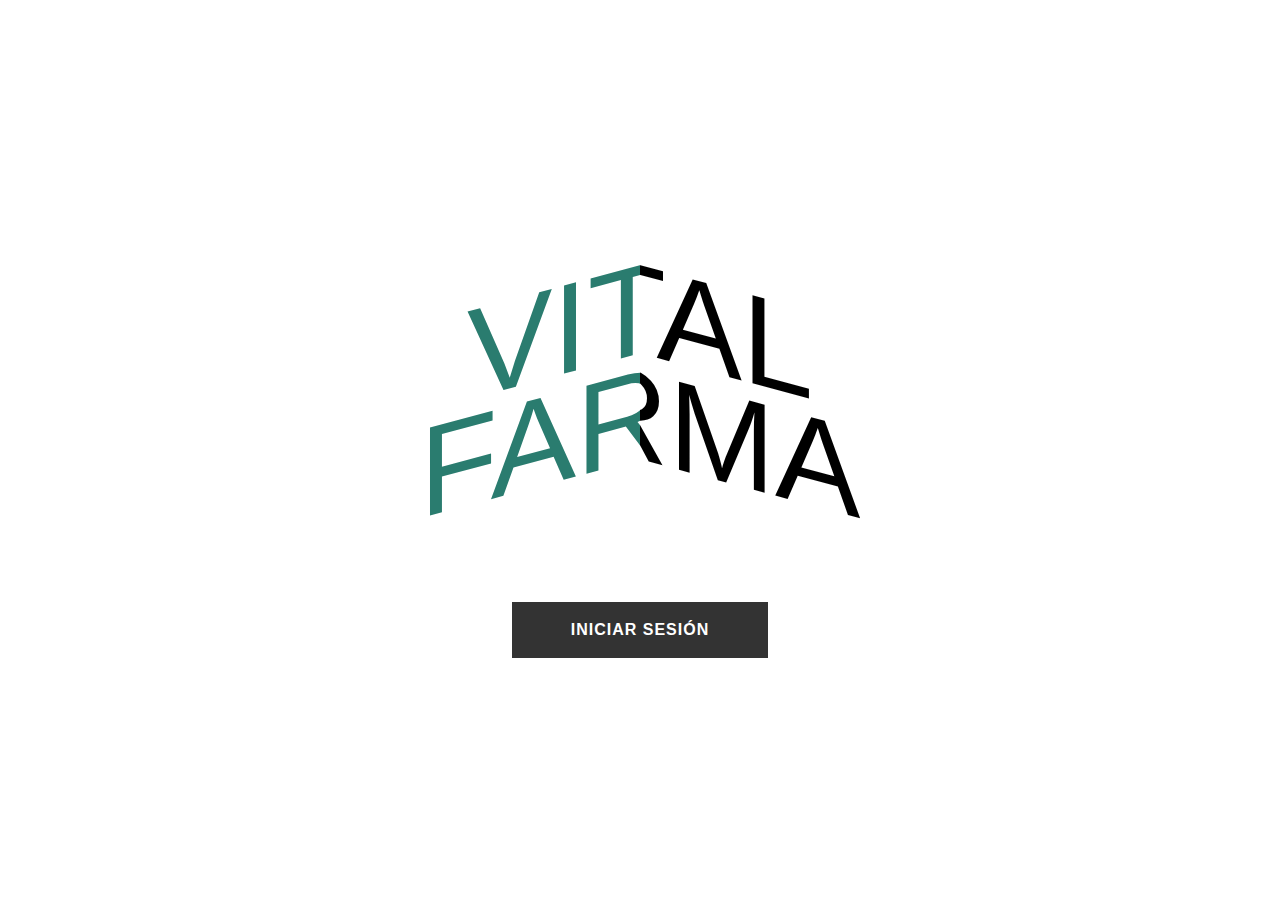
<file: PAGINA_VITALFARMA/portada.html>
<!DOCTYPE html>
<html lang="en">
<head>
    <meta charset="UTF-8">
    <meta name="viewport" content="width=device-width, initial-scale=1.0">
    <title>Document</title>
    <link rel="icon" type="image/x-icon" href="assets/img/icon.png" />
    <link rel="stylesheet" href="css/portada.css">
</head>
<body>
    <div class="wrap">
        <div class="line">
          <div class="left">
            <div class="content">
              <span class="spanSlow">VITAL</span>
            </div>
          </div><!--
          --><div class="right">
            <div class="content">
              <span class="spanSlow">VITAL</span>
            </div>
          </div>
        </div>
        <div class="line">
          <div class="left">
            <div class="content">
              <span class="spanSlow">FARMA</span>
            </div>
          </div><!--
          --><div class="right">
            <div class="content">
              <span class="spanSlow">FARMA</span>
            </div>
          </div>
          </div>
    </div>
    <div class="wrapper">
        <div class="link_wrapper">
          <a href="login.html">Iniciar Sesión</a>
          <div class="icon">
            <svg xmlns="http://www.w3.org/2000/svg" viewBox="0 0 268.832 268.832">
              <path d="M265.17 125.577l-80-80c-4.88-4.88-12.796-4.88-17.677 0-4.882 4.882-4.882 12.796 0 17.678l58.66 58.66H12.5c-6.903 0-12.5 5.598-12.5 12.5 0 6.903 5.597 12.5 12.5 12.5h213.654l-58.66 58.662c-4.88 4.882-4.88 12.796 0 17.678 2.44 2.44 5.64 3.66 8.84 3.66s6.398-1.22 8.84-3.66l79.997-80c4.883-4.882 4.883-12.796 0-17.678z"/>
            </svg>
          </div>
        </div>
      </div>
    <script src="js/portada.js"></script>
</body>
</html>
</file>
<file: PAGINA_VITALFARMA/css/portada.css>
* {
    margin: 0;
    padding: 0;
  }
  body {
    height: 100vh;
    display: flex;
    justify-content: center;
    align-items: center;
  }
  .line {
    width: 100vw;
  }
  .left, .right {
    width: 50vw;
    overflow: hidden;
    display: inline-block;
  }
  .left {
    color: #2A7C6F;
    transform: skew(0deg, -15deg);
  }
  .right {
    color: black;
    transform: skew(0deg, 15deg);
  }
  .left .content {
    width: 100vw;
    text-align: center;
  }
  .right .content {
    width: 100vw;
    text-align: center;
    transform: translate(-50vw);
  }
  span {
    display: inline-block;
    font-family: 'Montserrat', sans-serif;
    font-size: 10vw;
    text-transform: uppercase;
    line-height: .8;
    transition: ease-out .6s;
  }
  body{
    font-family: 'Lato', sans-serif;
  }
  
  .wrapper{
    position: fixed;
    top: 70%;
    left: 50%;
    transform: translate(-50%, -50%);
  }
  
  .link_wrapper{
    position: relative;
  }
  
  a{
    display: block;
    width: 250px;
    height: 50px;
    line-height: 50px;
    font-weight: bold;
    text-decoration: none;
    background: #333;
    text-align: center;
    color: #fff;
    text-transform: uppercase;
    letter-spacing: 1px;
    border: 3px solid #333;
    transition: all .35s;
  }
  
  .icon{
    width: 50px;
    height: 50px;
    border: 3px solid transparent;
    position: absolute;
    transform: rotate(45deg);
    right: 0;
    top: 0;
    z-index: -1;
    transition: all .35s;
  }
  
  .icon svg{
    width: 30px;
    position: absolute;
    top: calc(50% - 15px);
    left: calc(50% - 15px);
    transform: rotate(-45deg);
    fill: #2ecc71;
    transition: all .35s;
  }
  
  a:hover{
    width: 200px;
    border: 3px solid #2ecc71;
    background: transparent;
    color: #2ecc71;
  }
  
  a:hover + .icon{
    border: 3px solid #2ecc71;
    right: -25%;
  }
</file>
